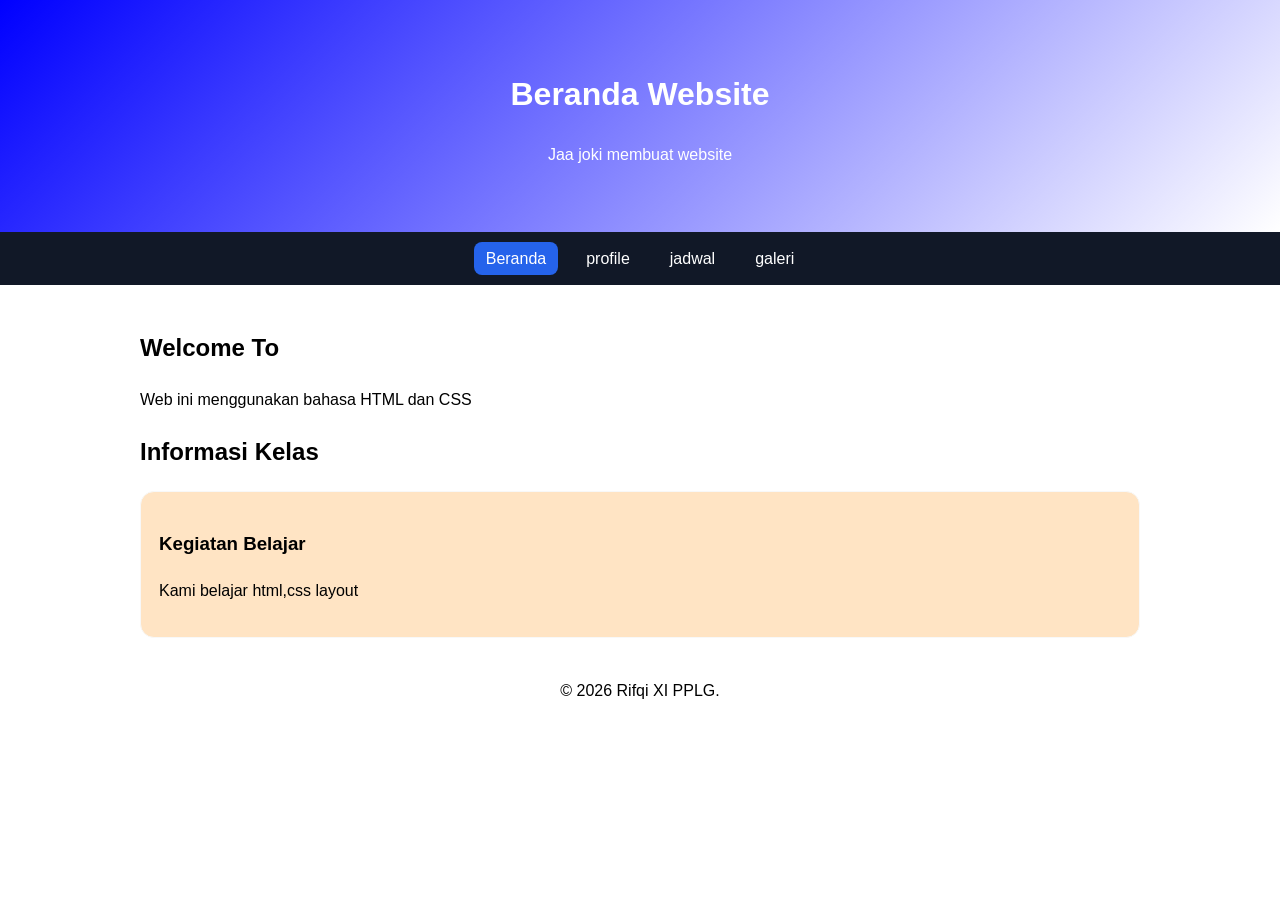
<file: HTML SEMANTIK/index.html>
<!DOCTYPE html>
<html lang="en">
<head>
    <meta charset="UTF-8">
    <meta name="viewport" content="width=device-width, initial-scale=1.0">
    <link rel="stylesheet" href="semantik.css">
    <title>Document</title>
</head>
<body>
    <header class="site-header">
        <h1>Beranda Website</h1>
        <p>Jaa joki membuat website</p>
    </header>
    <nav class="navbar" aria-label="navigasi utama">
    <ul>
        <li><a href="index.html" aria-current="page">Beranda</a></li>
        <li><a href="profile.html">profile</a></li>
        <li><a href="jadwal.html">jadwal</a></li>
        <li><a href="galeri.html">galeri</a></li>
    </ul>
    </nav>
    <main>
        <section class="hero">
            <h2>Welcome To</h2>
            <p>Web ini menggunakan bahasa HTML dan CSS</p>
        </section>

        <section class="konten-utama">
            <h2>Informasi Kelas</h2>
            <article class="card">
                <h3> Kegiatan Belajar</h3>
                <P>Kami belajar html,css layout</P>
            </article>
        </section>
    </main>

     <footer>
        <p>&copy; 2026 Rifqi XI PPLG.</p>
    </footer>
</body>
</html>
</file>
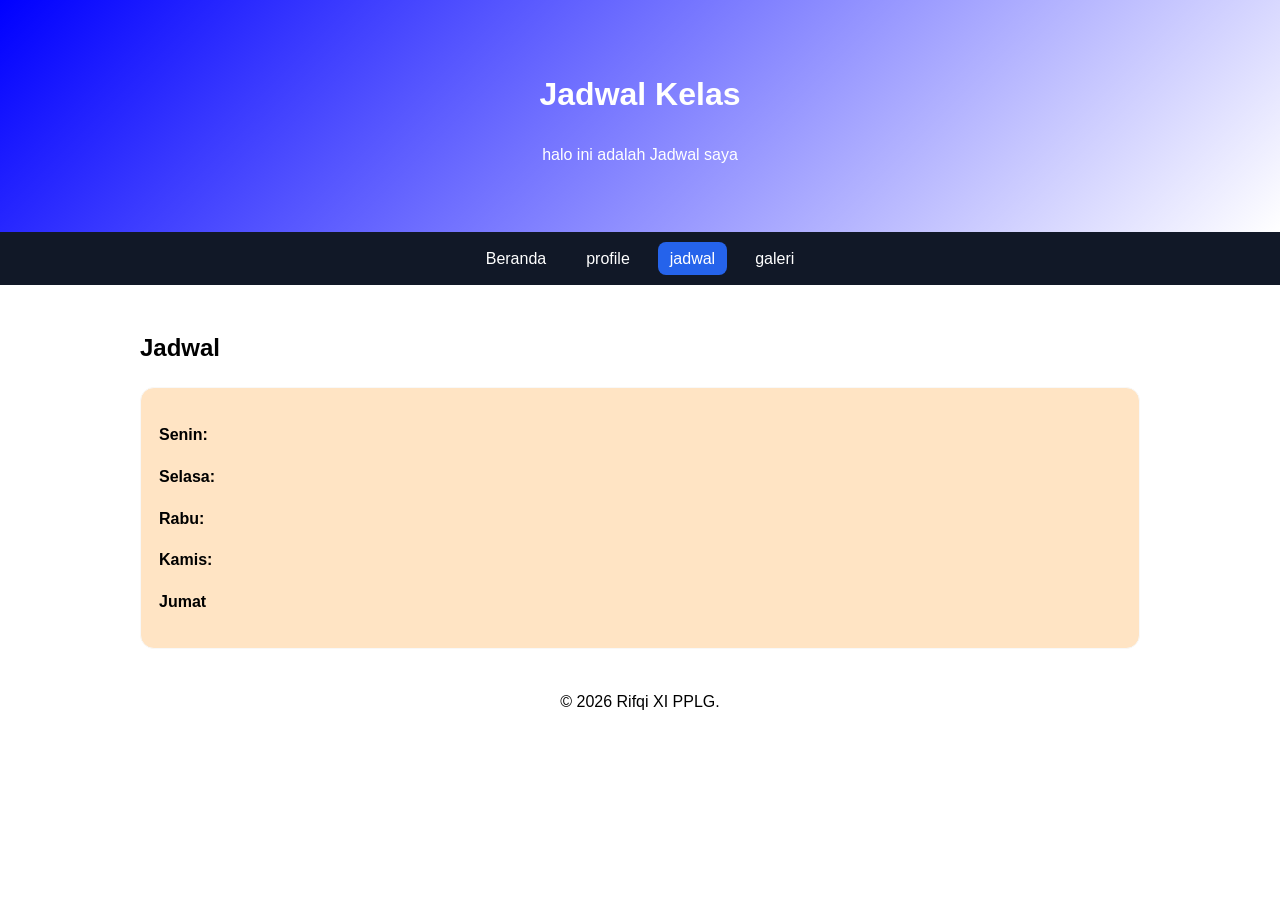
<file: HTML SEMANTIK/jadwal.html>
<!DOCTYPE html>
<html lang="en">
<head>
    <meta charset="UTF-8">
    <meta name="viewport" content="width=device-width, initial-scale=1.0">
    <title>Profile</title>
    <link rel="stylesheet" href="semantik.css">
</head>
<body>
    <header class="site-header">
        <h1>Jadwal Kelas</h1>
        <p>halo ini adalah Jadwal saya</p>
    </header>
    <nav class="navbar" aria-label="navigasi utama">
        <ul>
        <li><a href="index.html">Beranda</a></li>
        <li><a href="profile.html">profile</a></li>
        <li><a href="jadwal.html"  aria-current="page" >jadwal</a></li>
        <li><a href="galeri.html">galeri</a></li>
        </ul>
    </nav>
    <main>
        <section>
            <h2>Jadwal</h2>
            <article class="card">
                <p><b>Senin: </b></p>
                <p><b>Selasa: </b></p>
                <p><b>Rabu: </b></p>
                <p><b>Kamis: </b></p>
                <p><b>Jumat</b></p>
            </article>
        </section>
       
    </main>
      <footer>
        <p>&copy; 2026 Rifqi XI PPLG.</p>
    </footer>
</body>
</html>
</file>
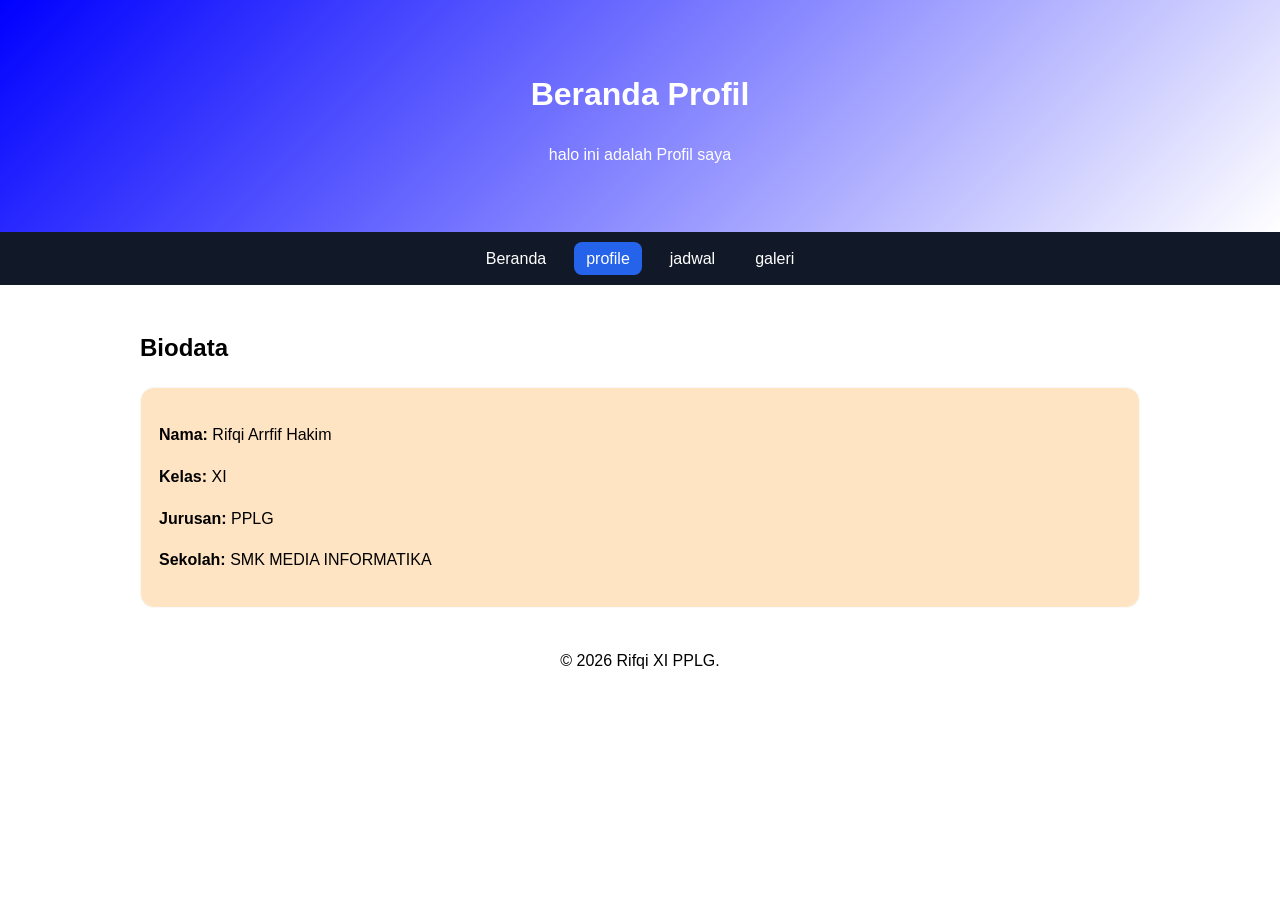
<file: HTML SEMANTIK/profile.html>
<!DOCTYPE html>
<html lang="en">
<head>
    <meta charset="UTF-8">
    <meta name="viewport" content="width=device-width, initial-scale=1.0">
    <title>Profile</title>
    <link rel="stylesheet" href="semantik.css">
</head>
<body>
    <header class="site-header">
        <h1>Beranda Profil</h1>
        <p>halo ini adalah Profil saya</p>
    </header>
    <nav class="navbar" aria-label="navigasi utama">
        <ul>
        <li><a href="index.html">Beranda</a></li>
        <li><a href="profile.html" aria-current="page">profile</a></li>
        <li><a href="jadwal.html">jadwal</a></li>
        <li><a href="galeri.html">galeri</a></li>
        </ul>
    </nav>
    <main>
        <section>
            <h2>Biodata</h2>
            <article class="card">
                <p><b>Nama: </b>Rifqi Arrfif Hakim</p>
                <p><b>Kelas: </b>XI </p>
                <p><b>Jurusan: </b>PPLG</p>
                <p><b>Sekolah: </b>SMK MEDIA INFORMATIKA</p>
            </article>
        </section>
       
    </main>
     <footer>
        <p>&copy; 2026 Rifqi XI PPLG.</p>
    </footer>
</body>
</html>
</file>
<file: HTML SEMANTIK/semantik.css>
body{
    margin: 0;
    font-family: Arial, sans-serif;
    line-height: 1.6;
    color:black;
}
.site-header{
    padding: 48px 24px;
    background: linear-gradient(135deg, blue, white);
    color: white;
    text-align: center;
} 


.navbar ul{
    display: flex;
    gap: 16px;
    justify-content: center;
    list-style: none;
    margin: 0;
    padding: 14px;
    background: #111827;
}

.navbar a{
    color: white;
    text-decoration: none;
    padding: 8px 12px;
    border-radius: 8px;
}

.navbar a:hover,
.navbar a[aria-current="page"] {
    background: #2563eb;
}

main {
    max-width: 1000px;
    margin: auto;
    padding: 24px;
}
.card-grid {
    display: grid;
    grid-template-columns: repeat(auto-fit, minmax(220px, 1fr));
    gap: 16px;
}
.card {
    border: 1px solid #f8f8f8;
    border-radius: 14px;
    padding: 18px;
    background: bisque;
}

.foto_emyu{
    text-align: center;
}

footer{
    text-align: center;
}
</file>
